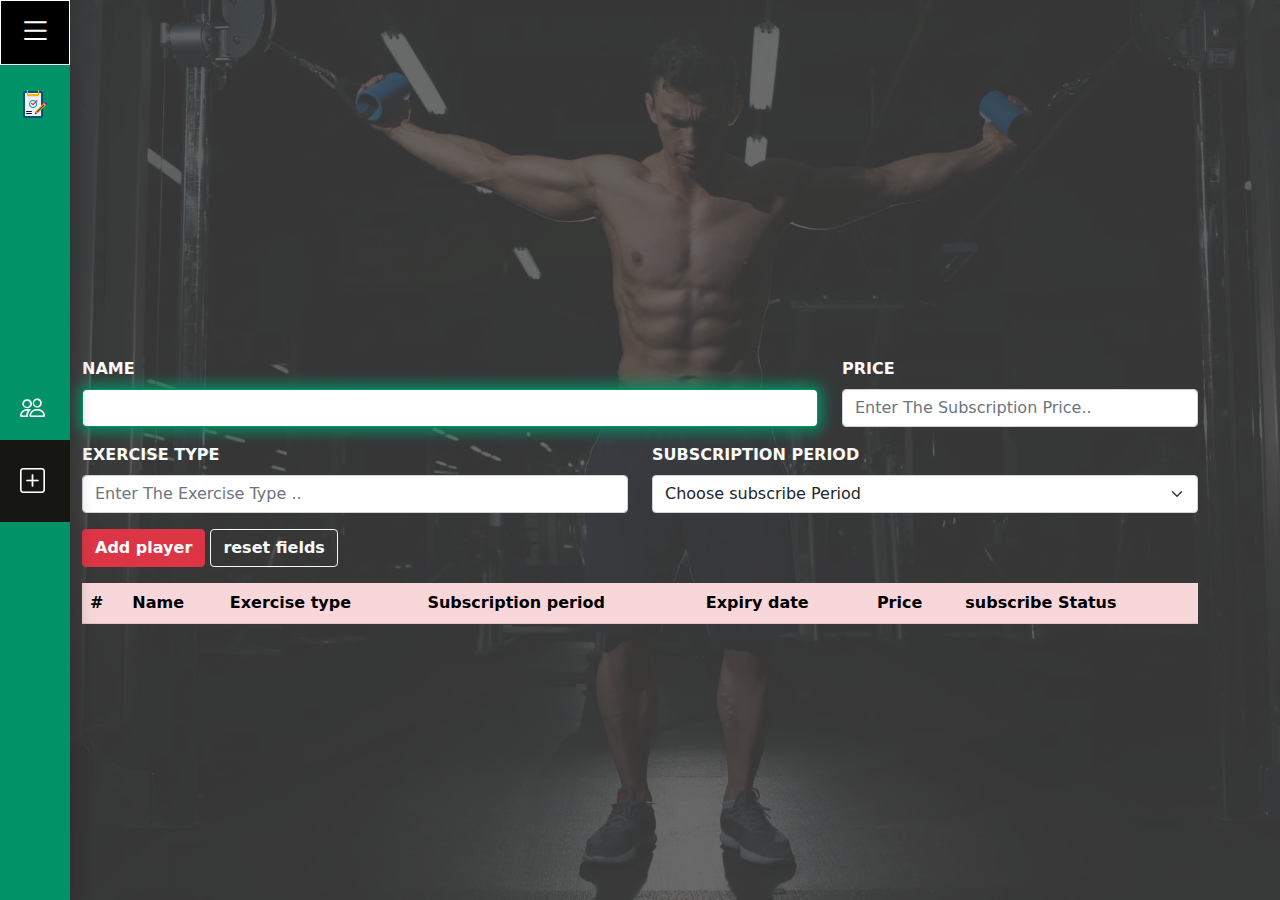
<file: add.html>
<!DOCTYPE html>
<html lang="en">
<head>
    <meta charset="UTF-8">
    <meta http-equiv="X-UA-Compatible" content="IE=edge">
    <meta name="viewport" content="width=device-width, initial-scale=1.0">
    <link rel="stylesheet" href="assets/css/vendor/bootstrap-icon/bootstrap-icons.css">
    <link rel="stylesheet" href="assets/css/vendor/bootstrap.min.css">
    <link rel="stylesheet" href="assets/css/add.min.css">
    
    <title>subscriber managment</title>
</head>
<body>
    <aside class="sideHeader" >
        <nav class="navBar" id="navbar">
            <button class="toggle" type="menu" id="toggle">
                <i class="bi bi-list"></i>
            </button>
            <div class="logo">
                <img src="assets/images/quality-control.png" alt="logo img">
                <h4>Subscriber flow</h4>
            </div>
            <a class="navItem" href="index.html">
                <span class="icon">
                    <i class="bi bi-people"></i>
                </span>
                <span class="description">
                    <h4>Dashboard</h4>
                </span>
            </a>
            <a class="navItem active" href="#">
                <span class="icon">
                    <i class="bi bi-plus-square"></i>
                </span>
                <span class="description">
                     <h4>add subscribers</h4>
                </span>
            </a>
        </nav>
    </aside>
    <main class="add">
        <section class="container">
            <form action="" class="row mt-5 pt-5" id="mainInputForm">
                <div class="col-12 col-md-8 mb-3">
                    <label class="form-label fw-bold text-uppercase text-light" for="fullName">Name</label>
                    <input class="form-control text-capitalize" type="text" name="Name" id="fullName" placeholder="enter full subscriber name .." required>
                </div>
                <div class="col-12 col-md-4 mb-3">
                    <label class="form-label fw-bold text-uppercase text-light" for="price">price</label>
                    <input class="form-control text-capitalize" type="number" name="price" id="price" placeholder="Enter the subscription price.. " required>
                </div>
                <div class="col-12 col-md-6 mb-3">
                    <label class="form-label fw-bold text-uppercase text-light" for="ExerciseType">Exercise type</label>
                    <input class="form-control text-capitalize" type="text" name="Exercise type" id="ExerciseType" placeholder="enter the exercise type .." required>
                </div>
                <div class="col-12 col-md-6 mb-3">
                    <label  class="form-label fw-bold text-uppercase text-light" for="SubscriptionPeriod">Subscription Period</label>
                    <select class="form-select" name="Subscription period" id="SubscriptionPeriod" required>
                        <option value="">Choose subscribe Period</option>
                        <option value="1-month">1-month</option>
                        <option value="3-month">3-month</option>
                        <option value="6-month">6-month</option>
                        <option value="year">1-year</option>
                    </select>
                </div>
                <div class="col-12 col-md-6 mb-3 align-self-end ">
                    <button class="btn btn-danger fw-bold" type="button" id="sendBTN"> Add player</button>
                    <button class="btn btn-outline-light fw-bold" type="reset"> reset fields </button>
                </div>
            </form>
            <article class="row subscriberList">
                <table class="table table-danger table-srapied">
                    <thead>
                        <tr>
                            <th scope="col">#</td>
                            <th scope="col">Name</td>
                            <th scope="col">Exercise type</td>
                            <th scope="col">Subscription period</td>
                            <th scope="col">Expiry date</td>
                            <th scope="col">Price</td>
                            <th scope="col">subscribe Status</td>
                        </tr>
                    </thead>
                    <tbody id="innerData">
                        <tr>
                            <th scope="row">1</th>
                            <td>Ahmed Shehata</td>
                            <td>Fitness and slimming</td>
                            <td>monthly</td>
                            <td>300 L.E</td>
                            <td>paid</td>
                        </tr>
                    </tbody>
                </table>
            </article>
        </section>
    </main>

    <script src="assets/js/vendor/sweetalert.min.js"></script>
    <script src="assets/js/ManagmentSystem.js" type="module"></script>
    <script src="assets/js/add.js" type="module"></script>
</body>
</html>
</file>
<file: assets/css/add.min.css>
.navBar{display:-webkit-box;display:-ms-flexbox;display:flex;-webkit-box-orient:vertical;-webkit-box-direction:normal;-ms-flex-direction:column;flex-direction:column;-webkit-box-align:start;-ms-flex-align:start;align-items:flex-start;-webkit-box-pack:center;-ms-flex-pack:center;justify-content:center;position:relatives;height:inherit;width:70px;gap:1px;color:#fff;overflow-x:hidden;-webkit-transition:margin 0.3s ease-out , width 0.3s ease-in-out;transition:margin 0.3s ease-out , width 0.3s ease-in-out}.navBar .navItem{display:-webkit-box;display:-ms-flexbox;display:flex;-webkit-box-orient:horizontal;-webkit-box-direction:normal;-ms-flex-direction:row;flex-direction:row;-webkit-box-pack:justify;-ms-flex-pack:justify;justify-content:space-between;-webkit-box-align:center;-ms-flex-align:center;align-items:center;width:100%;text-decoration:none}.navBar .navItem.active{background-color:#161613}.navBar .navItem.active>:last-child h4,.navBar .navItem.active>:first-child{color:#fff}.navBar .navItem:hover{background-color:#161613}.navBar .navItem:hover>:last-child h4,.navBar .navItem:hover>:first-child{color:#fff}.navBar .navItem:hover .icon{margin-left:5px;-webkit-transition:margin 0.3s ease-out;transition:margin 0.3s ease-out}.navBar .navItem>.icon{display:-webkit-box;display:-ms-flexbox;display:flex;-webkit-box-orient:horizontal;-webkit-box-direction:normal;-ms-flex-direction:row;flex-direction:row;-webkit-box-pack:center;-ms-flex-pack:center;justify-content:center;-webkit-box-align:center;-ms-flex-align:center;align-items:center;color:#fff;width:75px;padding:0.75rem 1.25rem}.navBar .navItem>.icon>:first-child{font-size:calc(0.75rem + 1vw)}.navBar .navItem>.description{display:-webkit-box;display:-ms-flexbox;display:flex;-webkit-box-orient:horizontal;-webkit-box-direction:normal;-ms-flex-direction:row;flex-direction:row;-webkit-box-pack:start;-ms-flex-pack:start;justify-content:flex-start;-webkit-box-align:center;-ms-flex-align:center;align-items:center;width:100%;padding:0.75rem 1.25rem}.navBar .navItem>.description>:first-child{color:#fff;text-transform:capitalize;margin:0}.sideHeader{display:-webkit-box;display:-ms-flexbox;display:flex;-webkit-box-orient:vertical;-webkit-box-direction:normal;-ms-flex-direction:column;flex-direction:column;-webkit-box-align:"center";-ms-flex-align:"center";align-items:"center";-webkit-box-pack:center;-ms-flex-pack:center;justify-content:center;position:fixed;z-index:1440;inset:0;width:-webkit-fit-content;width:-moz-fit-content;width:fit-content;height:100vh;background-color:#019267;-webkit-box-shadow:0 0 15px 5px #25252573;box-shadow:0 0 15px 5px #25252573;-webkit-transition:width 0.3s ease-in-out;transition:width 0.3s ease-in-out}.sideHeader.hide .logo :last-child{visibility:hidden}.sideHeader.hide .logo :first-child{visibility:hidden}.sideHeader.hide .navBar{width:0 !important}.sideHeader.opened .logo :last-child{visibility:visible}.sideHeader.opened .logo :first-child{visibility:visible}.sideHeader.opened .navBar{width:280px !important}.sideHeader .toggle{position:absolute;top:0;width:70px;height:65px;border:2px solid #444;background-color:#444}.sideHeader .toggle>:first-child{color:#fff;font-size:calc(1.25rem + 1vw)}.sideHeader .toggle:hover{background-color:#000;border-color:#fff;border-width:1px;color:#fff;-webkit-transition:0.3s;transition:0.3s}.sideHeader .logo{display:-webkit-box;display:-ms-flexbox;display:flex;-webkit-box-orient:horizontal;-webkit-box-direction:normal;-ms-flex-direction:row;flex-direction:row;-webkit-box-pack:center;-ms-flex-pack:center;justify-content:center;-webkit-box-align:center;-ms-flex-align:center;align-items:center;color:#fff;margin-bottom:auto;position:absolute;top:75px;left:15px}.sideHeader .logo>:first-child{max-width:100%;padding:0 1.25rem}.sideHeader .logo>:last-child{visibility:hidden;margin:auto;text-align:start;text-transform:uppercase}.sideHeader .logo>::first-letter{color:yellow !important}.add{position:relative;z-index:1;min-height:100vh;background:url("../images/bg.webp");background-size:cover}.add::before{content:'';position:absolute;inset:0;background:rgba(68,68,68,0.8)}.add>.container{display:-webkit-box;display:-ms-flexbox;display:flex;-webkit-box-orient:vertical;-webkit-box-direction:normal;-ms-flex-direction:column;flex-direction:column;-webkit-box-align:center;-ms-flex-align:center;align-items:center;-webkit-box-pack:center;-ms-flex-pack:center;justify-content:center;min-height:inherit;position:relative;z-index:3}.add>.container>.row input:focus{-webkit-box-shadow:0 0 15px 0.25rem #019267;box-shadow:0 0 15px 0.25rem #019267;border-color:#019267}.add>.container>.row input:focus::-webkit-input-placeholder{opacity:0;-webkit-transition:0.5s ease-out;transition:0.5s ease-out}.add>.container>.row input:focus:-ms-input-placeholder{opacity:0;-webkit-transition:0.5s ease-out;transition:0.5s ease-out}.add>.container>.row input:focus::-ms-input-placeholder{opacity:0;-webkit-transition:0.5s ease-out;transition:0.5s ease-out}.add>.container>.row input:focus::placeholder{opacity:0;-webkit-transition:0.5s ease-out;transition:0.5s ease-out}.add>.container>.row select:focus{-webkit-box-shadow:0 0 15px 0.25rem #019267;box-shadow:0 0 15px 0.25rem #019267;border-color:#019267}.add>.container .subscriberList{width:100%;overflow-x:auto}
/*# sourceMappingURL=add.min.css.map */
</file>
